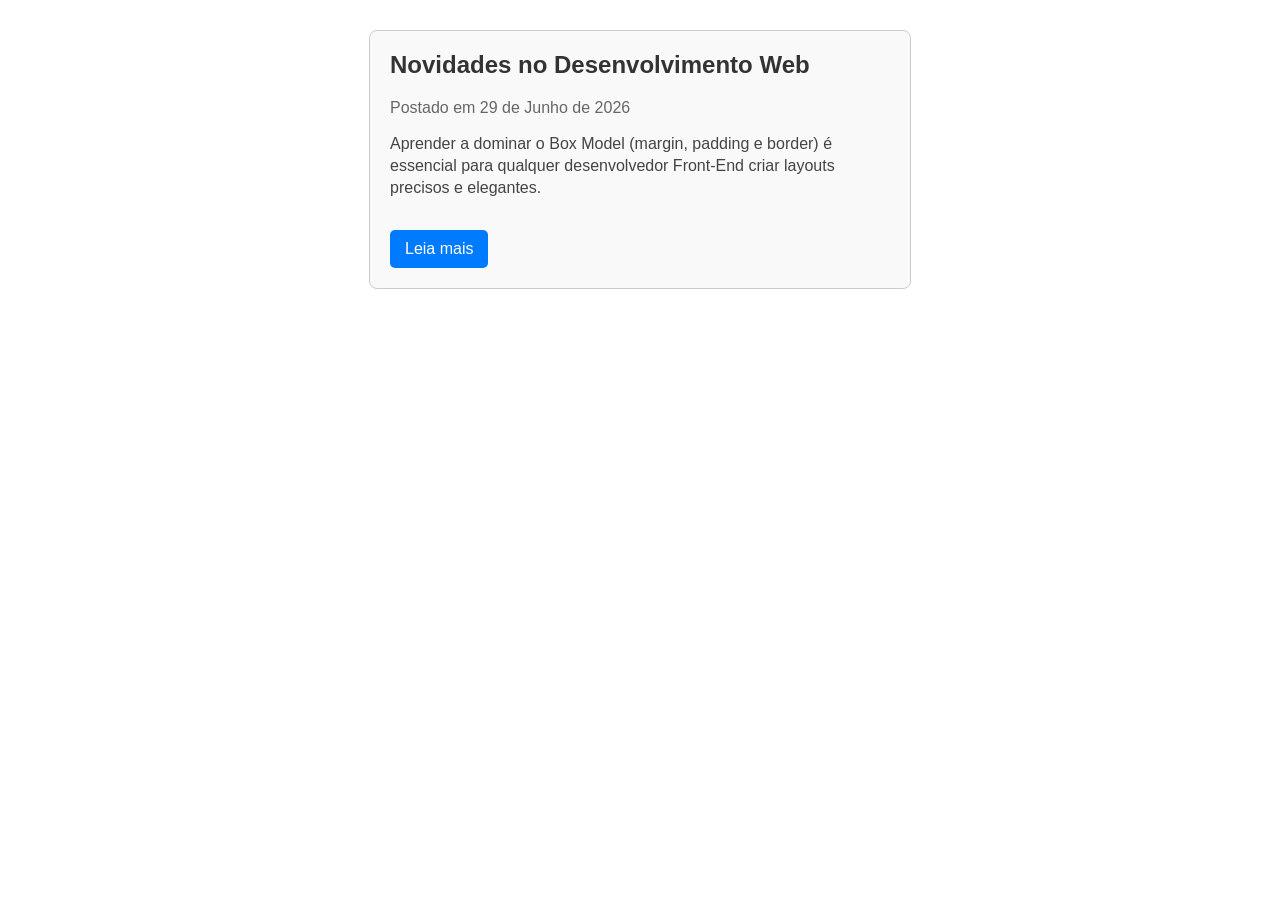
<file: ex01/index.html>
<!DOCTYPE html>
<html lang="pt-BR">
<head>
    <meta charset="UTF-8">
    <title>Exercício 1</title>
    <link rel="stylesheet" href="style.css">
</head>
<body>
    <!-- CARD DE NOTÍCIA -->
    <div class="card-noticia">
        <h2>Novidades no Desenvolvimento Web</h2>
        <p class="metadados">Postado em 29 de Junho de 2026</p>
        <p class="conteudo">
            Aprender a dominar o Box Model (margin, padding e border) é essencial para qualquer desenvolvedor Front-End criar layouts precisos e elegantes.
        </p>
        <a href="#" class="botao">Leia mais</a>
    </div>
</body>
</html>
</file>
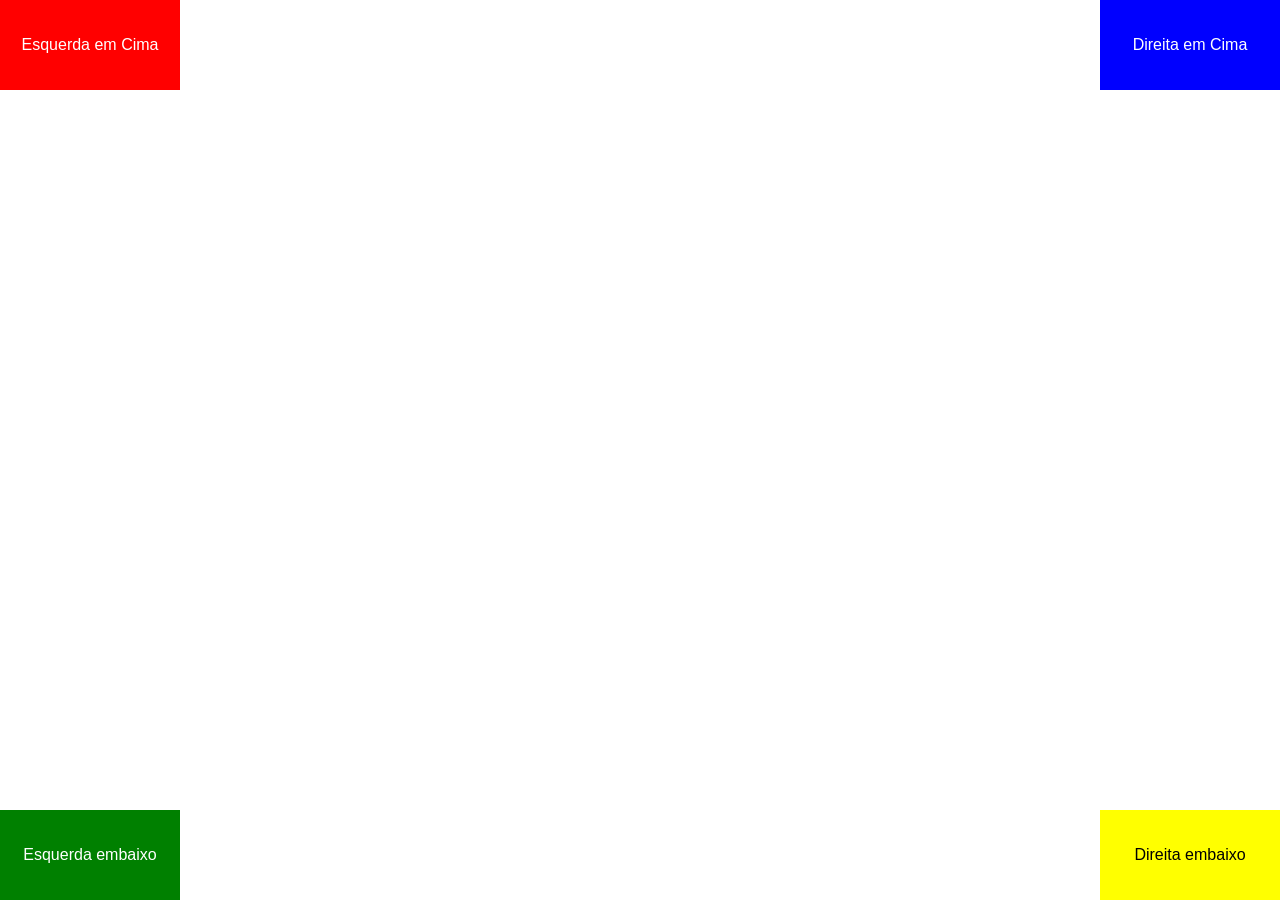
<file: ex03/index.html>
<!DOCTYPE html>
<html lang="pt-BR">
<head>
    <meta charset="UTF-8">
    <title>Exercício 3</title>
    <link rel="stylesheet" href="style.css">
</head>
<body>
    <!-- CANTO SUPERIOR ESQUERDO -->
    <div class="esqcima">
        <p>Esquerda em Cima</p>
    </div>

    <!-- CANTO SUPERIOR DIREITO -->
    <div class="dircima">
        <p>Direita em Cima</p>
    </div>

    <!-- CANTO INFERIOR ESQUERDO -->
    <div class="esqbaixo">
        <p>Esquerda embaixo</p>
    </div>

    <!-- CANTO INFERIOR DIREITO -->
    <div class="dirbaixo">
        <p>Direita embaixo</p>
    </div>
</body>
</html>
</file>
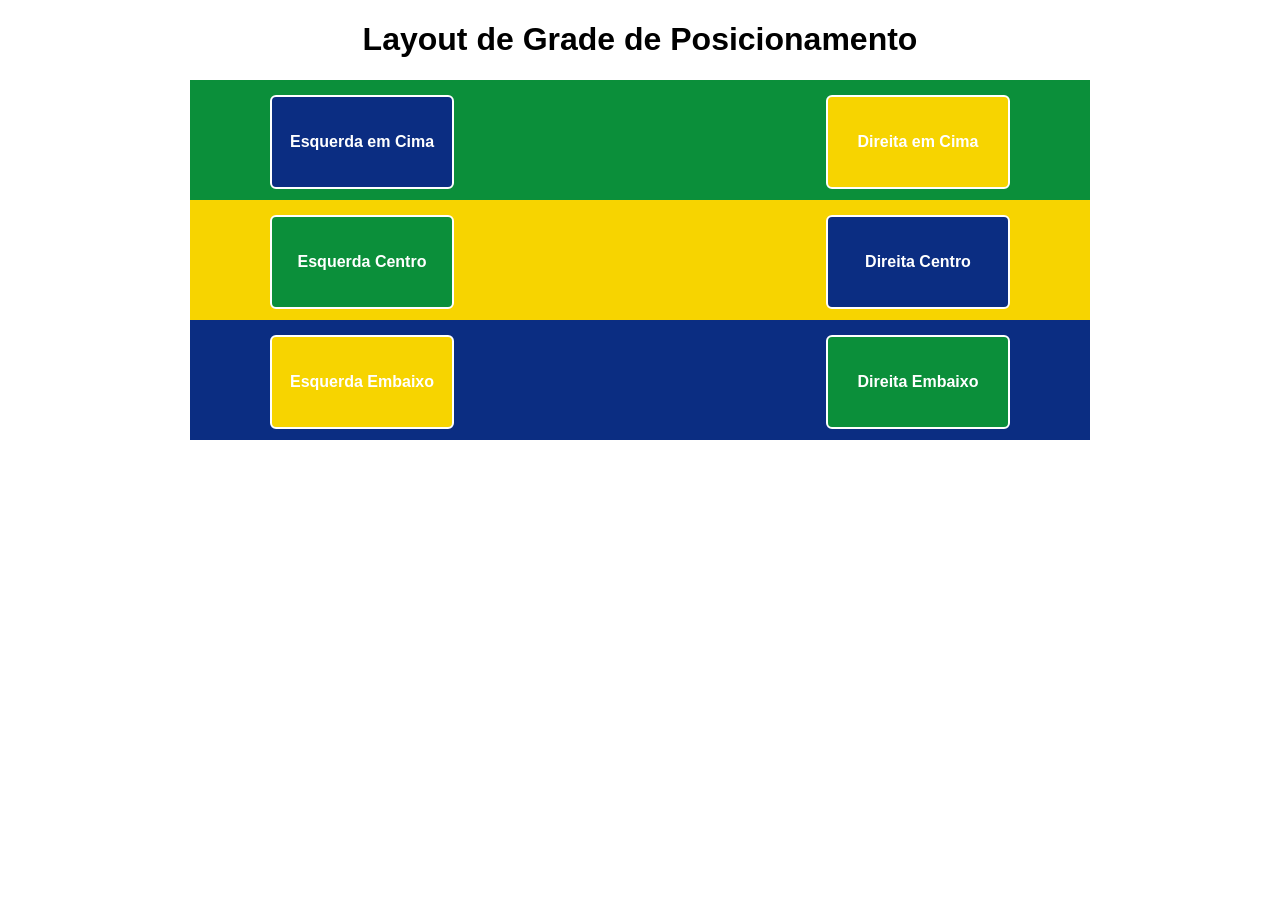
<file: ex04/index.html>
<!DOCTYPE html>
<html lang="pt-BR">
<head>
    <meta charset="UTF-8">
    <title>Exercício 4</title>
    <link rel="stylesheet" href="style.css">
</head>
<body>
    <h1>Layout de Grade de Posicionamento</h1>
    <!-- PRIMEIRA LINHA -->
    <div class="linha verde">
        <div class="bloco azul">
            Esquerda em Cima
        </div>

        <div class="bloco amarelo">
            Direita em Cima
        </div>
    </div>

    <!-- SEGUNDA LINHA -->
    <div class="linha amarelo">
        <div class="bloco verde">
            Esquerda Centro
        </div>

        <div class="bloco azul">
            Direita Centro
        </div>
    </div>

    <!-- TERCEIRA LINHA -->
    <div class="linha azul">
        <div class="bloco amarelo">
            Esquerda Embaixo
        </div>

        <div class="bloco verde">
            Direita Embaixo
        </div>
    </div>
</body>
</html>
</file>
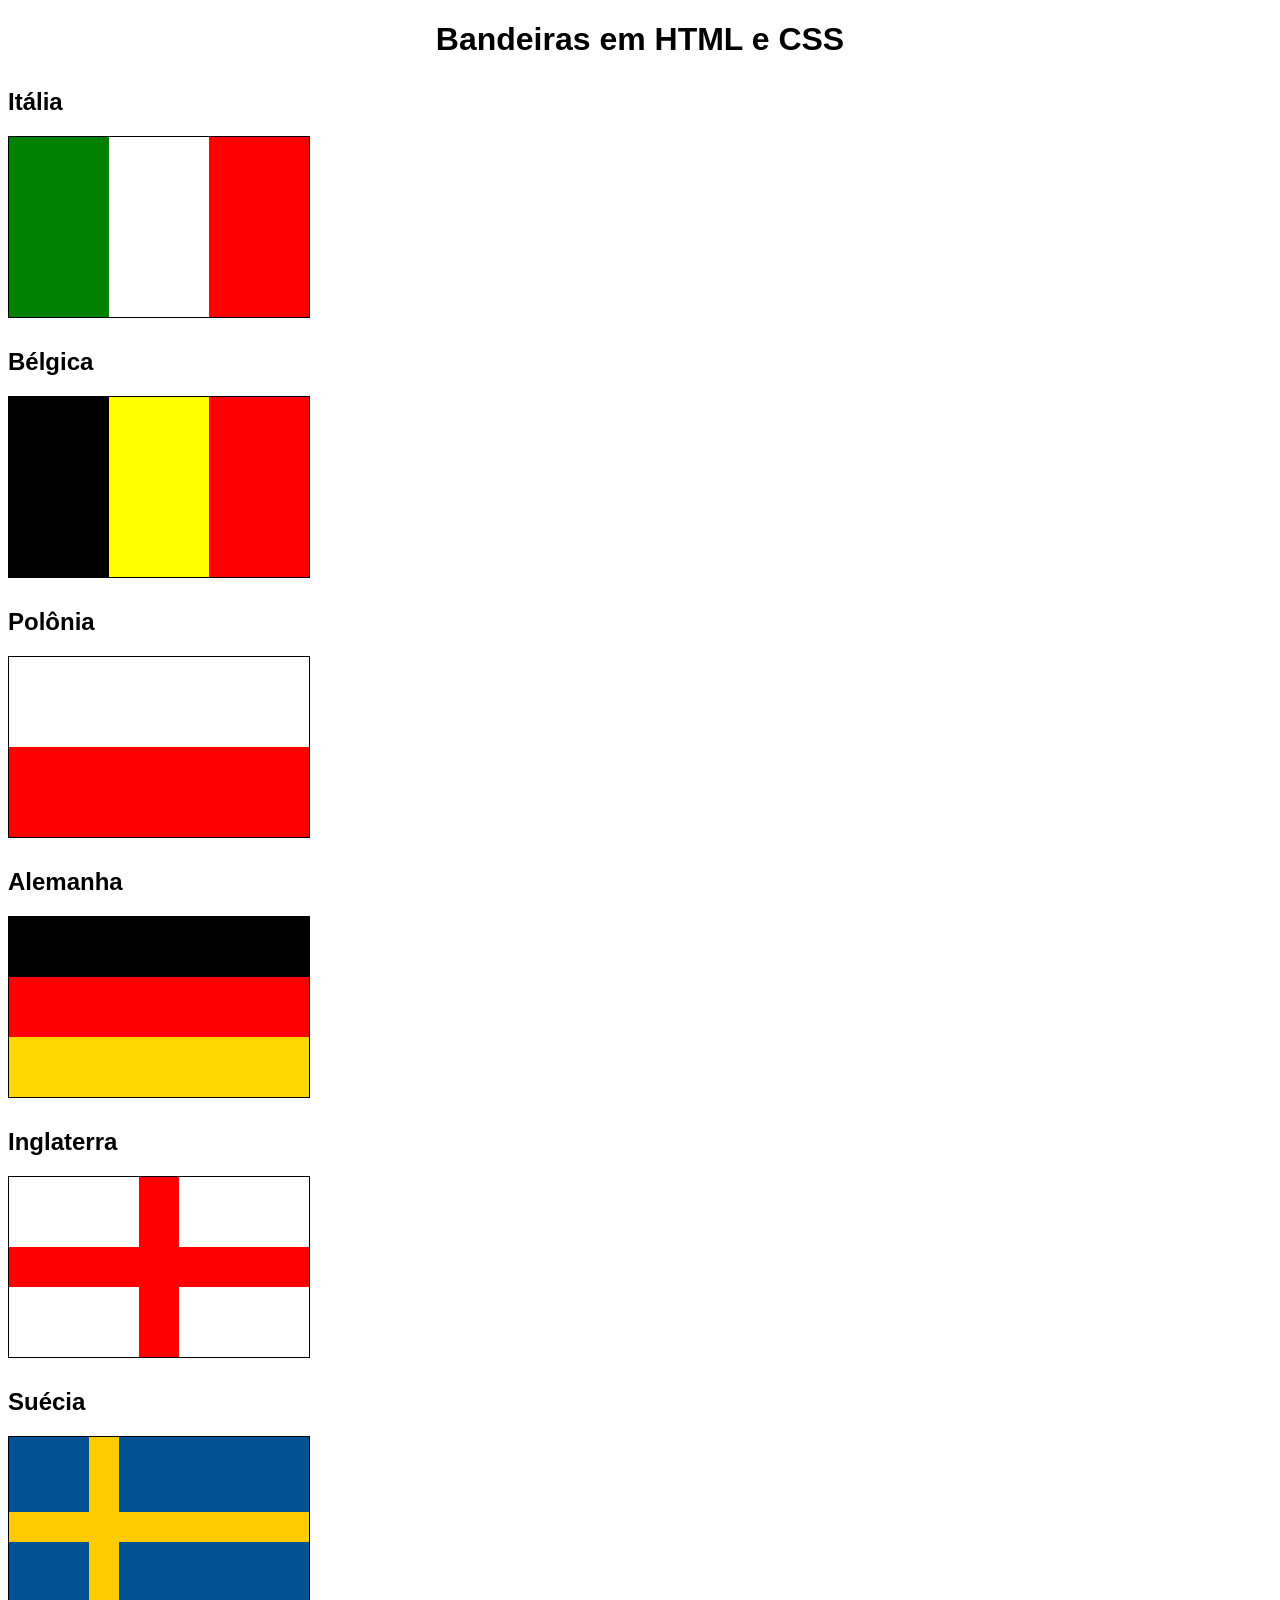
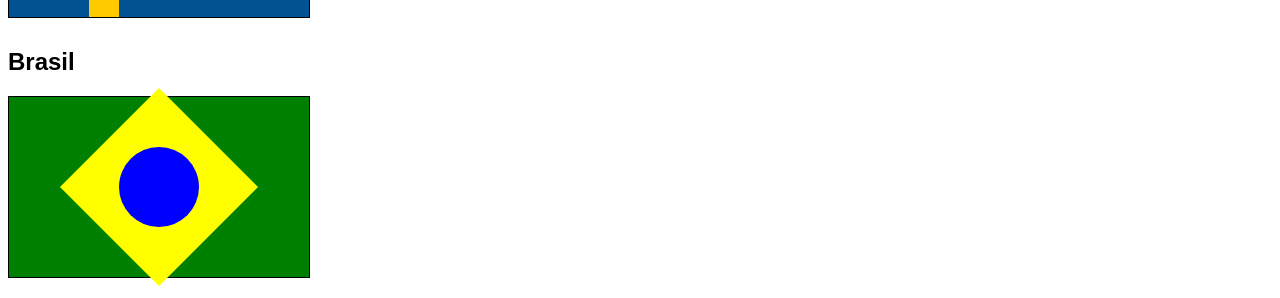
<file: ex05/index.html>
<!DOCTYPE html>
<html lang="pt-BR">
<head>
    <meta charset="UTF-8">
    <title>Exercício 5</title>
    <link rel="stylesheet" href="style.css">
</head>
<body>
    <h1>Bandeiras em HTML e CSS</h1>
    <!-- ITÁLIA -->
    <h2>Itália</h2>
    <div class="bandeira italia">
        <div class="verde"></div>
        <div class="branco"></div>
        <div class="vermelho"></div>
    </div>

    <!-- BÉLGICA -->
    <h2>Bélgica</h2>
    <div class="bandeira belgica">
        <div class="preto"></div>
        <div class="amarelo"></div>
        <div class="vermelho"></div>
    </div>

    <!-- POLÔNIA -->
    <h2>Polônia</h2>
    <div class="bandeira polonia">
        <div class="branco"></div>
        <div class="vermelho"></div>
    </div>

    <!-- ALEMANHA -->
    <h2>Alemanha</h2>
    <div class="bandeira alemanha">
        <div class="preto"></div>
        <div class="vermelho"></div>
        <div class="amarelo"></div>
    </div>

    <!-- INGLATERRA -->
    <h2>Inglaterra</h2>
    <div class="bandeira inglaterra">
        <div class="faixa-vertical"></div>
        <div class="faixa-horizontal"></div>
    </div>

    <!-- SUÉCIA -->
    <h2>Suécia</h2>
    <div class="bandeira suecia">
        <div class="faixa-vertical"></div>
        <div class="faixa-horizontal"></div>
    </div>

    <!-- BRASIL -->
    <h2>Brasil</h2>
    <div class="bandeira brasil">
        <div class="losango"></div>
        <div class="circulo"></div>
    </div>
</body>
</html>
</file>
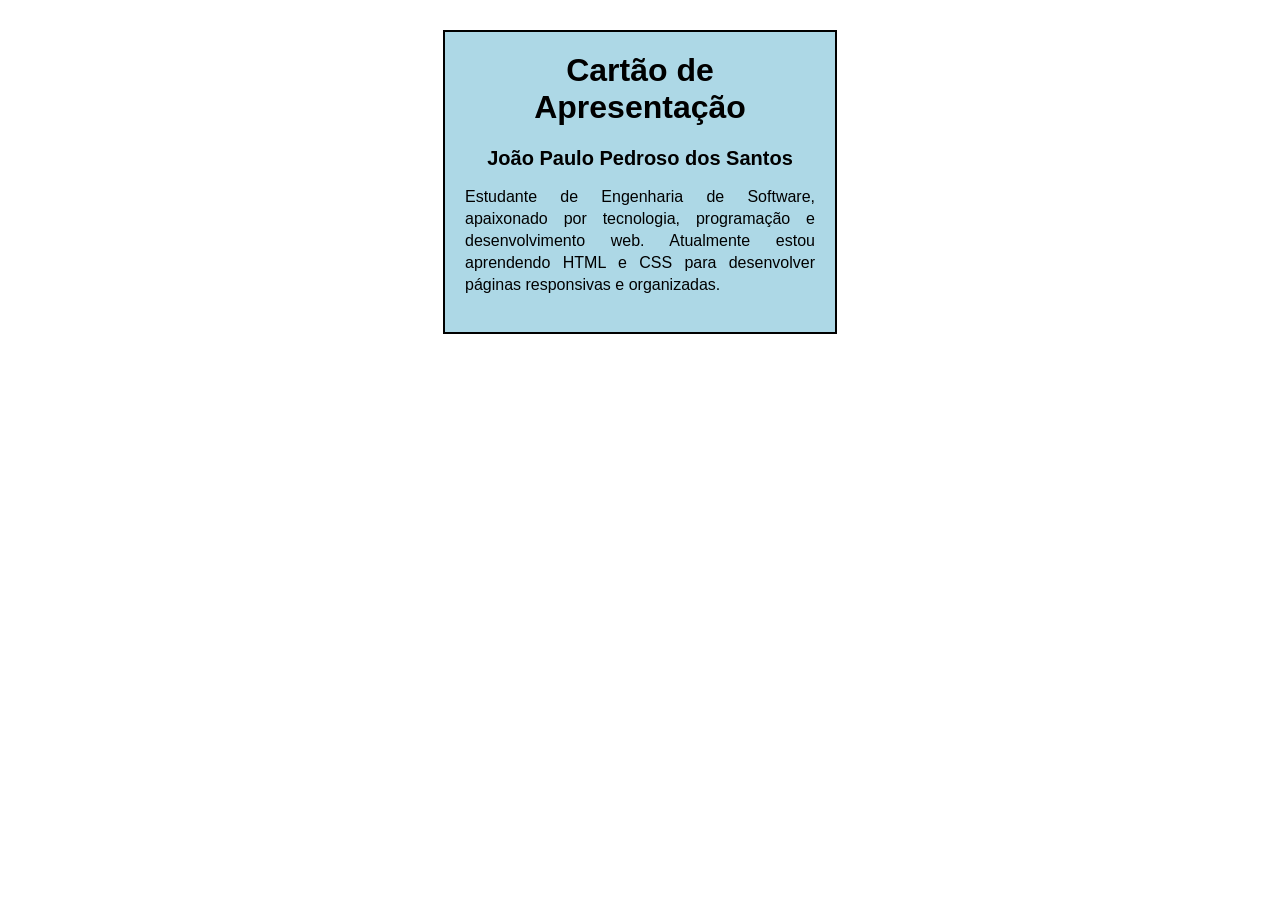
<file: ex06/index.html>
<!DOCTYPE html>
<html lang="pt-BR">
<head>
    <meta charset="UTF-8">
    <title>Exercício 6</title>
    <link rel="stylesheet" href="style.css">
</head>
<body>
    <!-- CARTÃO DE APRESENTAÇÃO -->
    <div class="cartao">
        <h1>Cartão de Apresentação</h1>
        <p class="nome">João Paulo Pedroso dos Santos</p>
        <p class="descricao">
            Estudante de Engenharia de Software, apaixonado por tecnologia,
            programação e desenvolvimento web. Atualmente estou aprendendo
            HTML e CSS para desenvolver páginas responsivas e organizadas.
        </p>
    </div>
</body>
</html>
</file>
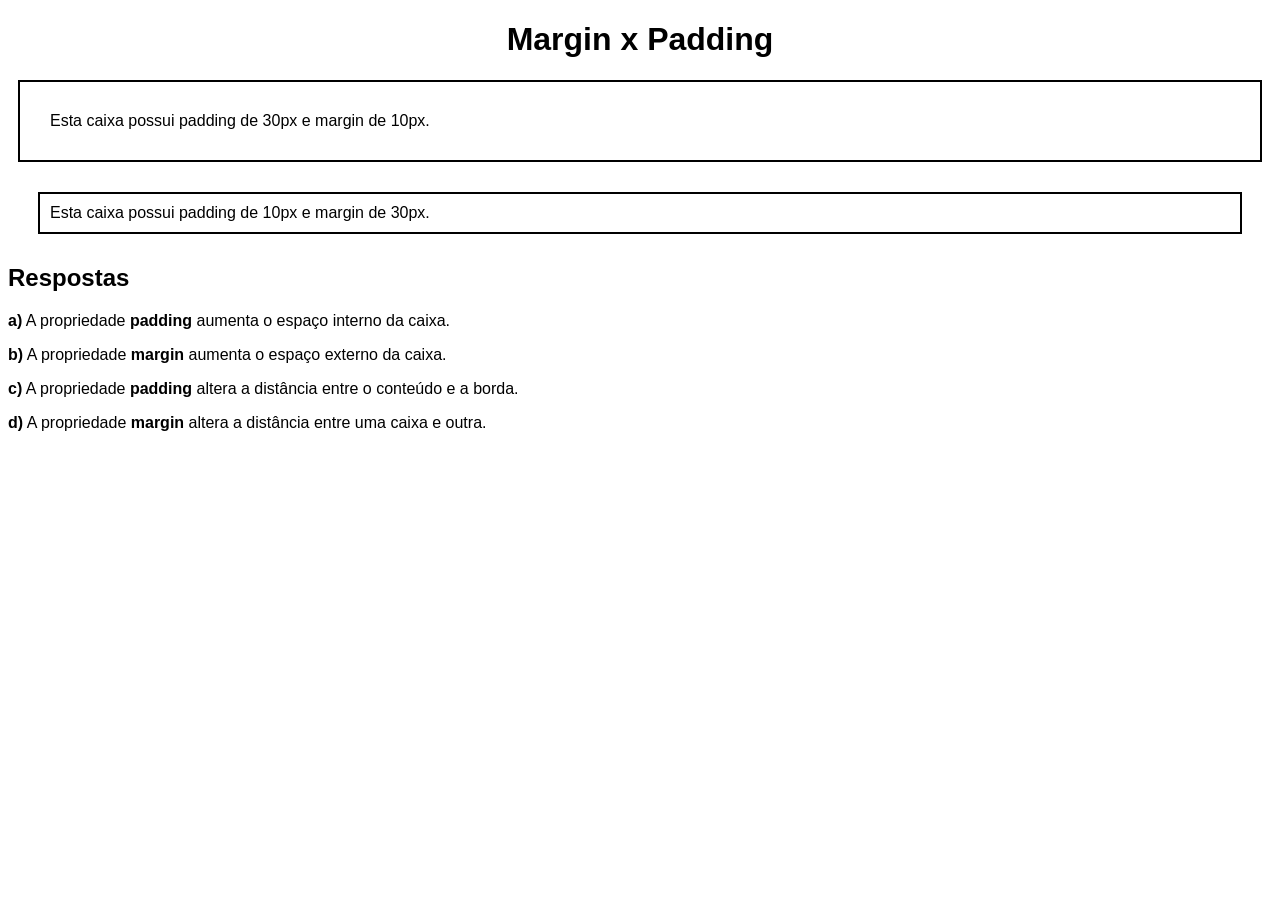
<file: ex07/index.html>
<!DOCTYPE html>
<html lang="pt-BR">
<head>
    <meta charset="UTF-8">
    <title>Exercício 7</title>
    <link rel="stylesheet" href="style.css">
</head>
<body>
    <h1>Margin x Padding</h1>
    <!-- PRIMEIRA CAIXA -->
    <div class="caixa1">
        Esta caixa possui padding de 30px e margin de 10px.
    </div>

    <!-- SEGUNDA CAIXA -->
    <div class="caixa2">
        Esta caixa possui padding de 10px e margin de 30px.
    </div>

    <!-- RESPOSTAS -->
    <h2>Respostas</h2>
    <p><strong>a)</strong> A propriedade <strong>padding</strong> aumenta o espaço interno da caixa.</p>
    <p><strong>b)</strong> A propriedade <strong>margin</strong> aumenta o espaço externo da caixa.</p>
    <p><strong>c)</strong> A propriedade <strong>padding</strong> altera a distância entre o conteúdo e a borda.</p>
    <p><strong>d)</strong> A propriedade <strong>margin</strong> altera a distância entre uma caixa e outra.</p>
</body>
</html>
</file>
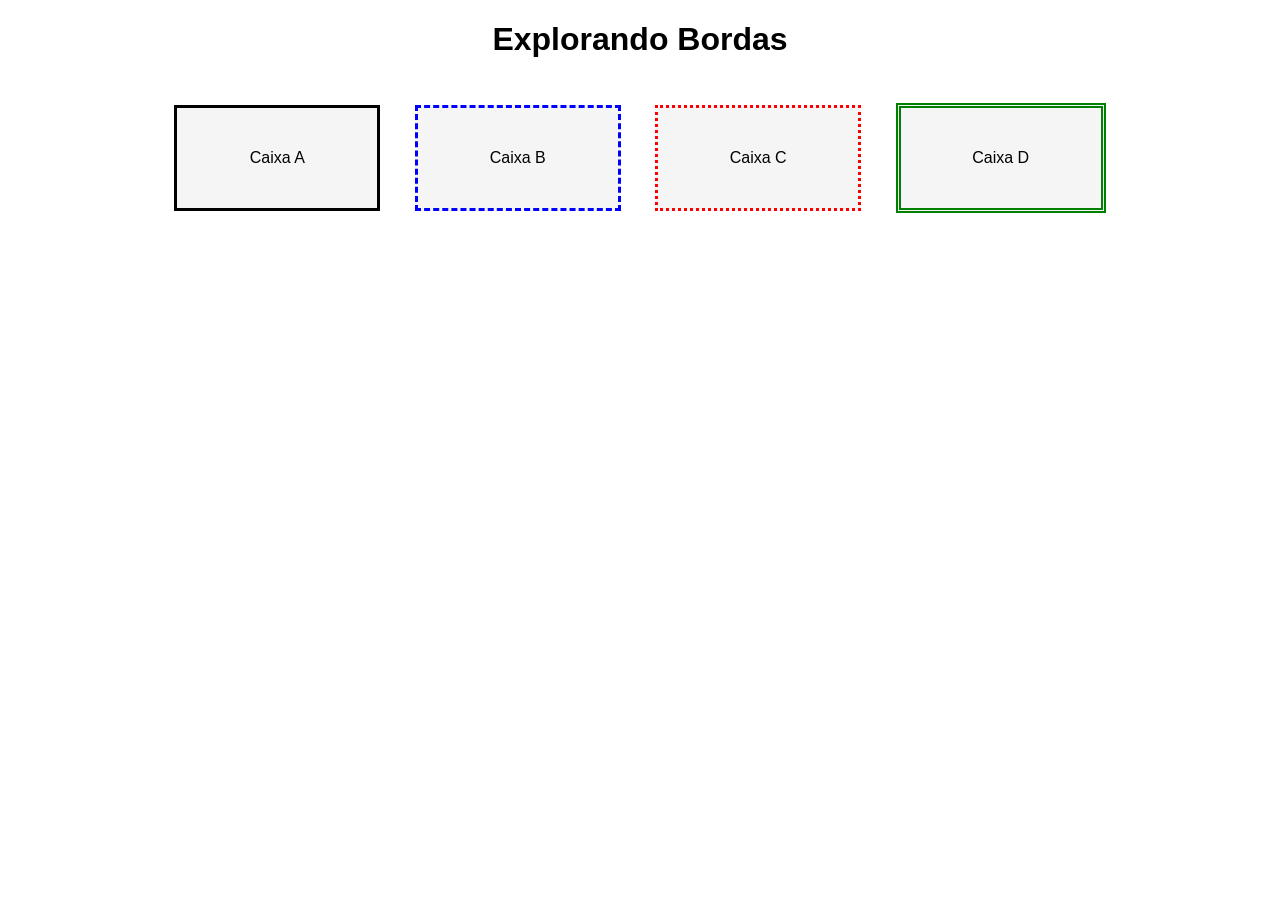
<file: ex08/index.html>
<!DOCTYPE html>
<html lang="pt-BR">
<head>
    <meta charset="UTF-8">
    <title>Exercício 8</title>
    <link rel="stylesheet" href="style.css">
</head>
<body>
    <h1>Explorando Bordas</h1>
    <!-- CAIXA A -->
    <div class="caixa solid">
        Caixa A
    </div>

    <!-- CAIXA B -->
    <div class="caixa dashed">
        Caixa B
    </div>

    <!-- CAIXA C -->
    <div class="caixa dotted">
        Caixa C
    </div>

    <!-- CAIXA D -->
    <div class="caixa double">
        Caixa D
    </div>
</body>
</html>
</file>
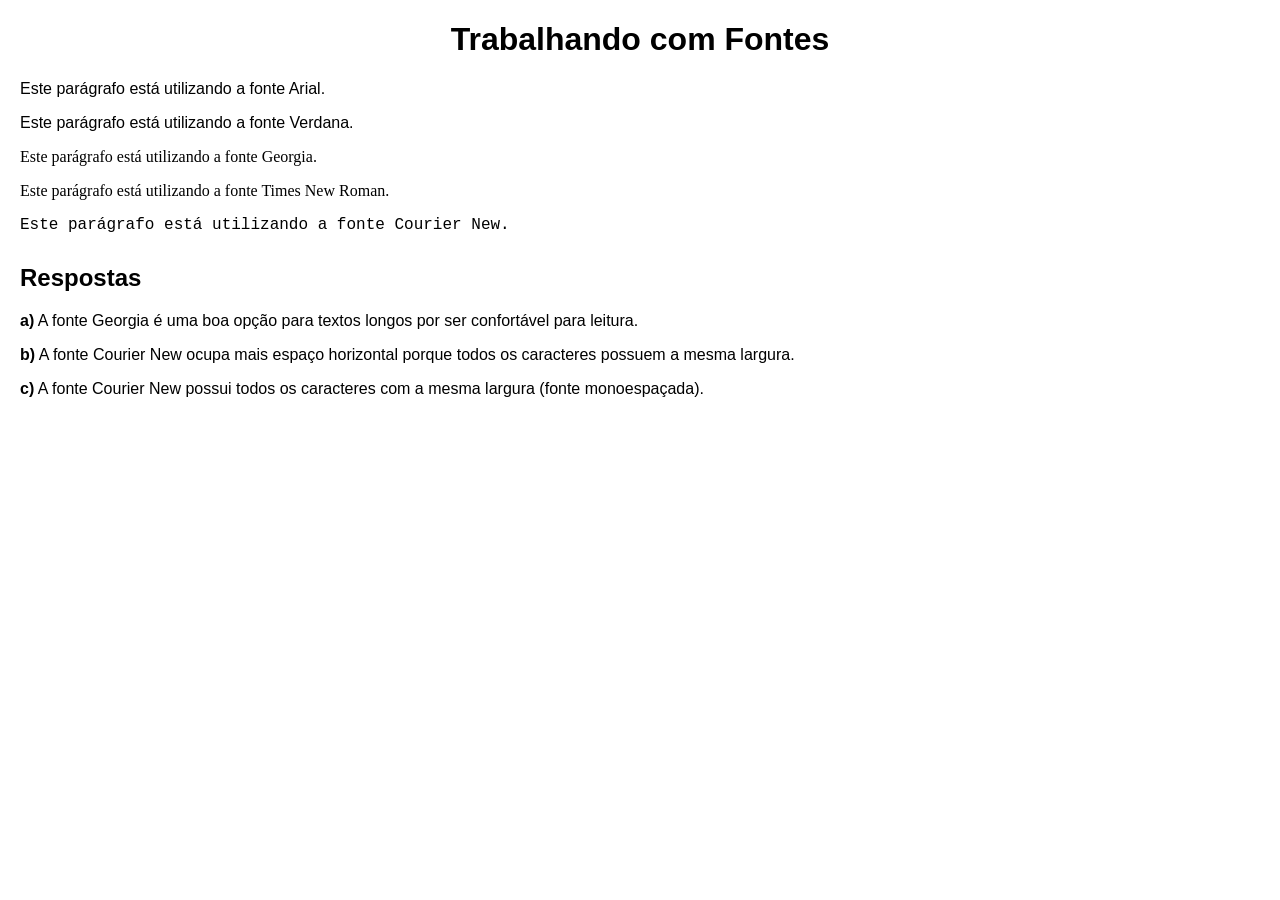
<file: ex09/index.html>
<!DOCTYPE html>
<html lang="pt-BR">
<head>
    <meta charset="UTF-8">
    <title>Exercício 9</title>
    <link rel="stylesheet" href="style.css">
</head>
<body>
    <h1>Trabalhando com Fontes</h1>
    <!-- ARIAL -->
    <p class="arial">
        Este parágrafo está utilizando a fonte Arial.
    </p>

    <!-- VERDANA -->
    <p class="verdana">
        Este parágrafo está utilizando a fonte Verdana.
    </p>

    <!-- GEORGIA -->
    <p class="georgia">
        Este parágrafo está utilizando a fonte Georgia.
    </p>

    <!-- TIMES NEW ROMAN -->
    <p class="times">
        Este parágrafo está utilizando a fonte Times New Roman.
    </p>

    <!-- COURIER NEW -->
    <p class="courier">
        Este parágrafo está utilizando a fonte Courier New.
    </p>

    <h2>Respostas</h2>
    <p><strong>a)</strong> A fonte Georgia é uma boa opção para textos longos por ser confortável para leitura.</p>
    <p><strong>b)</strong> A fonte Courier New ocupa mais espaço horizontal porque todos os caracteres possuem a mesma largura.</p>
    <p><strong>c)</strong> A fonte Courier New possui todos os caracteres com a mesma largura (fonte monoespaçada).</p>
</body>
</html>
</file>
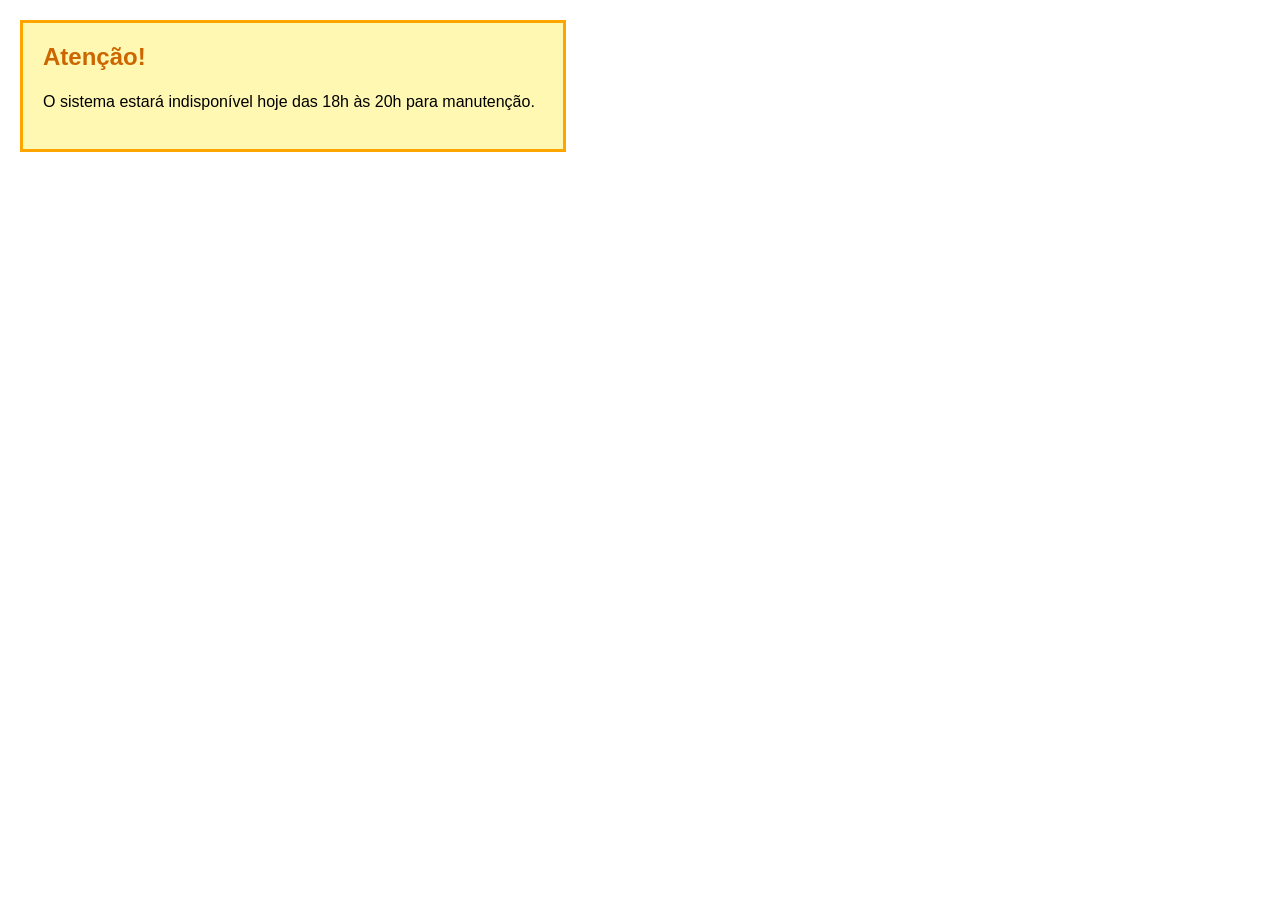
<file: ex10/index.html>
<!DOCTYPE html>
<html lang="pt-BR">
<head>
    <meta charset="UTF-8">
    <title>Exercício 10</title>
    <link rel="stylesheet" href="style.css">
</head>
<body>
    <!-- CAIXA DE AVISO -->
    <div class="aviso">
        <h2>Atenção!</h2>
            <p>
                O sistema estará indisponível hoje das 18h às 20h para manutenção.
            </p>
    </div>
</body>
</html>
</file>
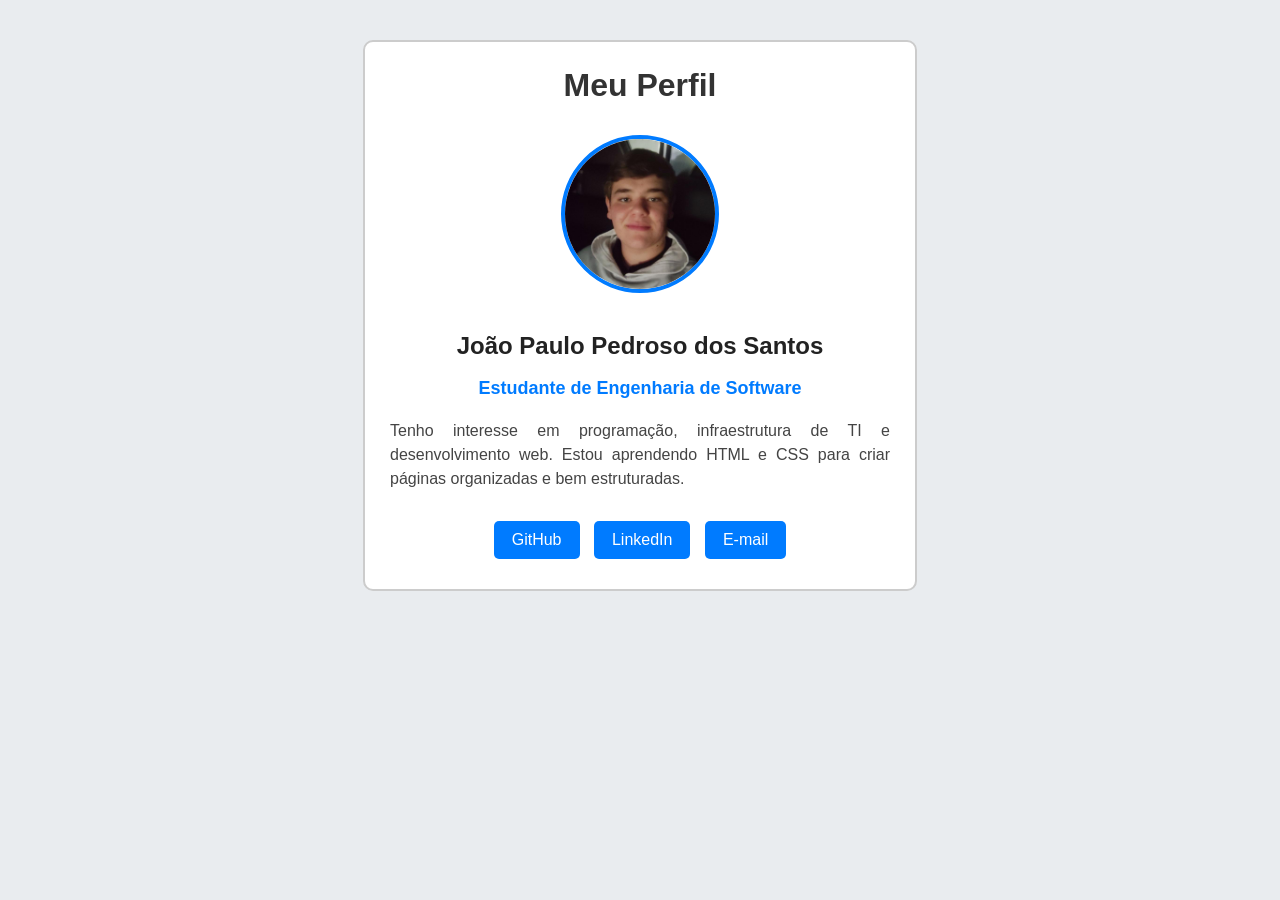
<file: ex11/index.html>
<!DOCTYPE html>
<html lang="pt-BR">
<head>
    <meta charset="UTF-8">
    <title>Exercício 11</title>
    <link rel="stylesheet" href="style.css">
</head>
<body>
    <!-- PERFIL -->
    <div class="perfil">
        <h1>Meu Perfil</h1>
        <img src="img/perfil.jpg" alt="Foto de Perfil">
        
        <h2>João Paulo Pedroso dos Santos</h2>
        <p class="profissao">
            Estudante de Engenharia de Software
        </p>

        <p class="biografia">
            Tenho interesse em programação, infraestrutura de TI e desenvolvimento web.
            Estou aprendendo HTML e CSS para criar páginas organizadas e bem estruturadas.
        </p>

        <div class="contato">
            <a href="https://github.com/jpps-dev">GitHub</a>
            <a href="https://www.linkedin.com/in/jo%C3%A3o-paulo-pedroso-dos-santos-a5ab89341/">LinkedIn</a>
            <a href="mailto:joao.pedroso.ifpr@gmail.com">E-mail</a>
        </div>
    </div>
</body>
</html>
</file>
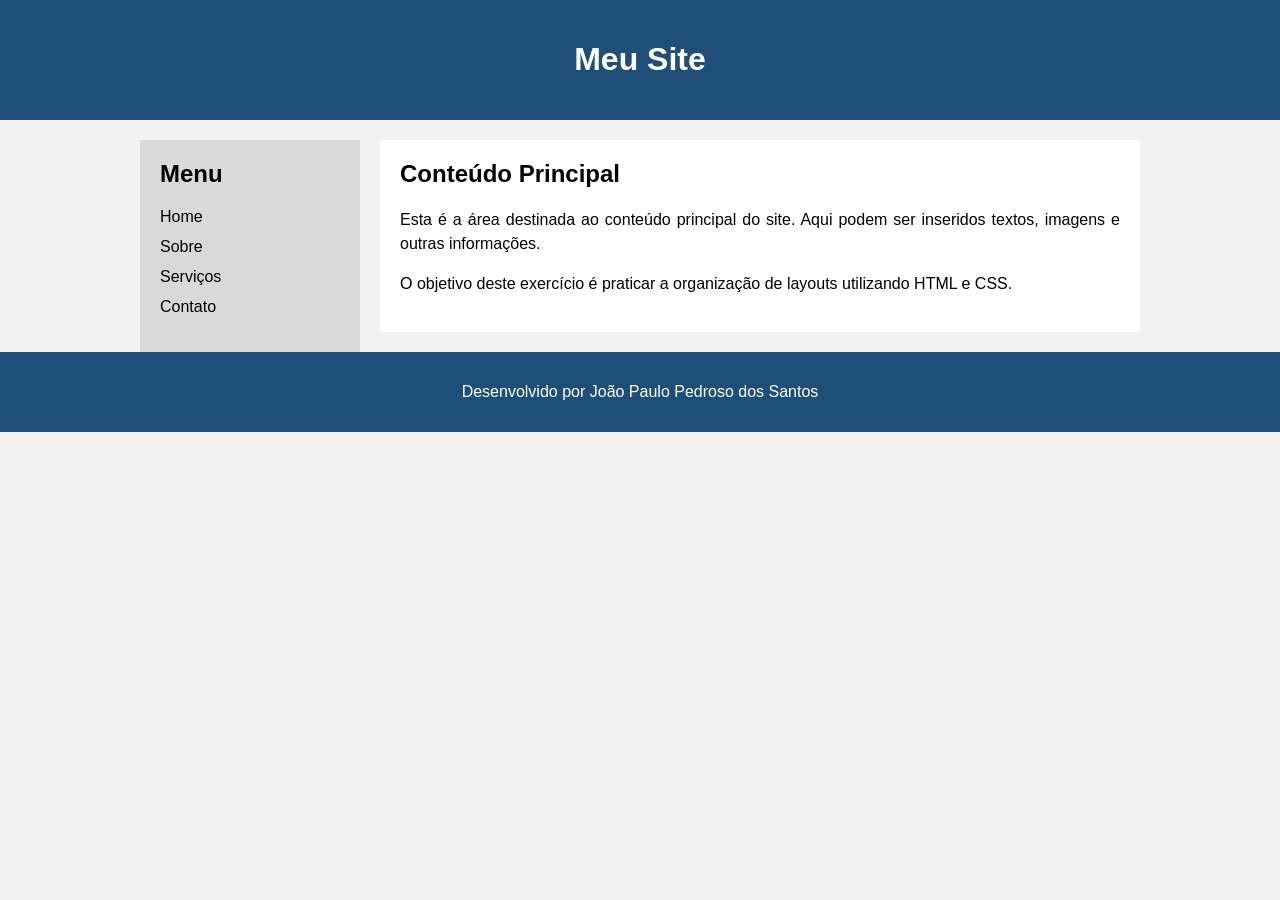
<file: ex12/index.html>
<!DOCTYPE html>
<html lang="pt-BR">
<head>
    <meta charset="UTF-8">
    <title>Exercício 12</title>
    <link rel="stylesheet" href="style.css">
</head>
<body>
    <!-- TOPO -->
    <header class="topo">
        <h1>Meu Site</h1>
    </header>

    <!-- CONTEÚDO PRINCIPAL -->
    <div class="container">

        <!-- MENU LATERAL -->
        <nav class="menu">
            <h2>Menu</h2>
            <ul>
                <li><a href="#">Home</a></li>
                <li><a href="#">Sobre</a></li>
                <li><a href="#">Serviços</a></li>
                <li><a href="#">Contato</a></li>
            </ul>
        </nav>

        <!-- CONTEÚDO -->
        <main class="conteudo">
            <h2>Conteúdo Principal</h2>
            <p>
                Esta é a área destinada ao conteúdo principal do site.
                Aqui podem ser inseridos textos, imagens e outras informações.
            </p>
            <p>
                O objetivo deste exercício é praticar a organização de layouts
                utilizando HTML e CSS.
            </p>
        </main>
    </div>

    <!-- RODAPÉ -->
    <footer class="rodape">
        <p>Desenvolvido por João Paulo Pedroso dos Santos</p>
    </footer>
</body>
</html>
</file>
<file: ex01/style.css>
/* CONFIGURAÇÕES DA PÁGINA */
body{
    background-color:white;
    font-family:Arial, Helvetica, sans-serif;
}

/* CARD */
.card-noticia{
    width:500px;
    background-color:#f9f9f9;
    border:1px solid #ccc;
    border-radius:8px;
    padding:20px;
    margin:30px auto;
}

/* TÍTULO */
.card-noticia h2{
    color:#333333;
    margin-top:0;
}

/* METADADOS */
.metadados{
    color:#666666;
    margin-bottom:15px;
}

/* CONTEÚDO */
.conteudo{
    color:#444444;
    line-height:22px;
}

/* BOTÃO */
.botao{
    display:inline-block;
    background-color:#007bff;
    color:white;
    text-decoration:none;
    padding:10px 15px;
    margin-top:15px;
    border-radius:5px;
}

/* HOVER DO BOTÃO */
.botao:hover{
    background-color:#0056b3;
}
</file>
<file: ex03/style.css>
/* CONFIGURAÇÕES DA PÁGINA */
body{
    margin:0;
    font-family:Arial, Helvetica, sans-serif;
}

/* CONFIGURAÇÃO GERAL DAS CAIXAS */
div{
    width:180px;
    height:90px;
    position:absolute;
    text-align:center;
    line-height:90px;
    color:white;
}

/* CANTO SUPERIOR ESQUERDO */
.esqcima{
    background-color:red;
    top:0;
    left:0;
}

/* CANTO SUPERIOR DIREITO */
.dircima{
    background-color:blue;
    top:0;
    right:0;
}

/* CANTO INFERIOR ESQUERDO */
.esqbaixo{
    background-color:green;
    bottom:0;
    left:0;
}

/* CANTO INFERIOR DIREITO */
.dirbaixo{
    background-color:yellow;
    color:black;
    bottom:0;
    right:0;
}

/* TEXTO */
p{
    margin:0;
}
</file>
<file: ex04/style.css>
/* CONFIGURAÇÕES DA PÁGINA */
body{
    font-family:Arial, Helvetica, sans-serif;
    background-color:white;
}

h1{
    text-align:center;
}

/* LINHAS */
.linha{
    width:900px;
    height:120px;
    margin:0 auto;
    position:relative;
}

/* CORES DAS LINHAS */
.verde{
    background-color:#0b8f3a;
}

.amarelo{
    background-color:#f7d400;
}

.azul{
    background-color:#0b2d82;
}

/* BLOCOS */
.bloco{
    width:180px;
    height:90px;
    border:2px solid white;
    border-radius:6px;
    text-align:center;
    line-height:90px;
    font-weight:bold;
    position:absolute;
}

/* POSIÇÃO DOS BLOCOS DA ESQUERDA */
.linha .bloco:first-child{
    left:80px;
    top:15px;
}

/* POSIÇÃO DOS BLOCOS DA DIREITA */
.linha .bloco:last-child{
    right:80px;
    top:15px;
}

/* CORES DOS BLOCOS */
.bloco.verde{
    background-color:#0b8f3a;
    color:white;
}

.bloco.amarelo{
    background-color:#f7d400;
    color:white;
}

.bloco.azul{
    background-color:#0b2d82;
    color:white;
}
</file>
<file: ex05/style.css>
/* CONFIGURAÇÕES DA PÁGINA */
body{
    font-family:Arial, Helvetica, sans-serif;
}

h1{
    text-align:center;
}

h2{
    margin-top:30px;
}

/* CONFIGURAÇÃO GERAL DAS BANDEIRAS */
.bandeira{
    width:300px;
    height:180px;
    border:1px solid black;
    margin-bottom:20px;
}

/* ITÁLIA */
.italia div{
    width:33.33%;
    height:100%;
    float:left;
}

.italia .verde{
    background:green;
}

.italia .branco{
    background:white;
}

.italia .vermelho{
    background:red;
}

/* BÉLGICA */
.belgica div{
    width:33.33%;
    height:100%;
    float:left;
}

.belgica .preto{
    background:black;
}

.belgica .amarelo{
    background:yellow;
}

.belgica .vermelho{
    background:red;
}

/* POLÔNIA */
.polonia .branco{
    height:90px;
    background:white;
}

.polonia .vermelho{
    height:90px;
    background:red;
}

/* ALEMANHA */
.alemanha .preto{
    height:60px;
    background:black;
}

.alemanha .vermelho{
    height:60px;
    background:red;
}

.alemanha .amarelo{
    height:60px;
    background:gold;
}

/* INGLATERRA */
.inglaterra{
    background:white;
    position:relative;
}

.inglaterra .faixa-vertical{
    width:40px;
    height:100%;
    background:red;
    position:absolute;
    left:130px;
}

.inglaterra .faixa-horizontal{
    width:100%;
    height:40px;
    background:red;
    position:absolute;
    top:70px;
}

/* SUÉCIA */
.suecia{
    background:#005293;
    position:relative;
}

.suecia .faixa-vertical{
    width:30px;
    height:100%;
    background:#FECB00;
    position:absolute;
    left:80px;
}

.suecia .faixa-horizontal{
    width:100%;
    height:30px;
    background:#FECB00;
    position:absolute;
    top:75px;
}

/* BRASIL */
.brasil{
    background:green;
    position:relative;
}

.losango{
    width:140px;
    height:140px;
    background:yellow;
    position:absolute;
    top:20px;
    left:80px;
    transform:rotate(45deg);
}

.circulo{
    width:80px;
    height:80px;
    background:blue;
    border-radius:50%;
    position:absolute;
    top:50px;
    left:110px;
}
</file>
<file: ex06/style.css>
/* CONFIGURAÇÕES DA PÁGINA */
body{
    font-family:Arial, Helvetica, sans-serif;
    background-color:white;
}

/* CARTÃO */
.cartao{
    width:350px;
    background-color:lightblue;
    border:2px solid black;
    padding:20px;
    margin-top:30px;
    margin-left:auto;
    margin-right:auto;
}

/* TÍTULO */
.cartao h1{
    text-align:center;
    margin-top:0;
}

/* NOME */
.nome{
    font-weight:bold;
    font-size:20px;
    text-align:center;
    margin-bottom:15px;
}

/* DESCRIÇÃO */
.descricao{
    text-align:justify;
    line-height:22px;
}
</file>
<file: ex07/style.css>
/* CONFIGURAÇÕES DA PÁGINA */
body{
    font-family:Arial, Helvetica, sans-serif;
    background-color:white;
}

h1{
    text-align:center;
}

/* PRIMEIRA CAIXA */
.caixa1{
    border:2px solid black;
    padding:30px;
    margin:10px;
}

/* SEGUNDA CAIXA */
.caixa2{
    border:2px solid black;
    padding:10px;
    margin:30px;
}
</file>
<file: ex08/style.css>
/* CONFIGURAÇÕES DA PÁGINA */
body{
    font-family:Arial, Helvetica, sans-serif;
    background-color:white;
    text-align:center;
}

h1{
    margin-bottom:30px;
}

/* CONFIGURAÇÃO DAS CAIXAS */
.caixa{
    width:180px;
    height:80px;
    padding:10px;
    margin:15px;
    display:inline-block;
    text-align:center;
    line-height:80px;
    background-color:#f5f5f5;
}

/* BORDA SOLID */
.solid{
    border:3px solid black;
}

/* BORDA DASHED */
.dashed{
    border:3px dashed blue;
}

/* BORDA DOTTED */
.dotted{
    border:3px dotted red;
}

/* BORDA DOUBLE */
.double{
    border:5px double green;
}
</file>
<file: ex09/style.css>
/* CONFIGURAÇÕES DA PÁGINA */
body{
    font-family:Arial, Helvetica, sans-serif;
    background-color:white;
    margin:20px;
}

h1{
    text-align:center;
}

h2{
    margin-top:30px;
}

/* ARIAL */
.arial{
    font-family:Arial, Helvetica, sans-serif;
}

/* VERDANA */
.verdana{
    font-family:Verdana, Geneva, sans-serif;
}

/* GEORGIA */
.georgia{
    font-family:Georgia, serif;
}

/* TIMES NEW ROMAN */
.times{
    font-family:"Times New Roman", serif;
}

/* COURIER NEW */
.courier{
    font-family:"Courier New", monospace;
}
</file>
<file: ex10/style.css>
/* CONFIGURAÇÕES DA PÁGINA */
body{
    font-family:Verdana, Geneva, sans-serif;
    background-color:white;
    margin:20px;
}

/* CAIXA DE AVISO */
.aviso{
    width:500px;
    background-color:#fff8b3;
    border:3px solid orange;
    padding:20px;
    margin-top:20px;
}

/* TÍTULO */
.aviso h2{
    margin-top:0;
    color:#cc6600;
}

/* TEXTO */
.aviso p{
    line-height:22px;
}
</file>
<file: ex11/style.css>
/* CONFIGURAÇÕES DA PÁGINA */
body{
    font-family:Arial, Helvetica, sans-serif;
    background-color:#e9ecef;
    margin:0;
}

/* PERFIL */
.perfil{
    width:500px;
    background-color:white;
    border:2px solid #cccccc;
    border-radius:10px;
    padding:25px;
    margin:40px auto;
    text-align:center;
}

/* TÍTULO */
.perfil h1{
    margin-top:0;
    color:#333333;
}

/* FOTO */
.perfil img{
    width:150px;
    height:150px;
    border-radius:50%;
    border:4px solid #007bff;
    margin-top:10px;
    margin-bottom:15px;
}

/* NOME */
.perfil h2{
    margin-bottom:5px;
    color:#222222;
}

/* PROFISSÃO */
.profissao{
    font-size:18px;
    font-weight:bold;
    color:#007bff;
    margin-bottom:20px;
}

/* BIOGRAFIA */
.biografia{
    text-align:justify;
    line-height:24px;
    color:#444444;
}

/* CONTATO */
.contato{
    margin-top:25px;
}

/* LINKS */
.contato a{
    display:inline-block;
    text-decoration:none;
    background-color:#007bff;
    color:white;
    padding:10px 18px;
    margin:5px;
    border-radius:5px;
}

/* HOVER */
.contato a:hover{
    background-color:#0056b3;
}
</file>
<file: ex12/style.css>
/* CONFIGURAÇÕES DA PÁGINA */
body{
    margin:0;
    font-family:Arial, Helvetica, sans-serif;
    background-color:#f2f2f2;
}

/* TOPO */
.topo{
    background-color:#1f4e79;
    color:white;
    text-align:center;
    padding:20px;
}

/* CONTAINER */
.container{
    width:1000px;
    margin:20px auto;
}

/* MENU */
.menu{
    width:220px;
    background-color:#d9d9d9;
    float:left;
    padding:20px;
    box-sizing:border-box;
}

.menu h2{
    margin-top:0;
}

.menu ul{
    list-style:none;
    padding:0;
}

.menu li{
    margin-bottom:12px;
}

.menu a{
    text-decoration:none;
    color:#000000;
}

.menu a:hover{
    color:#1f4e79;
}

/* CONTEÚDO */
.conteudo{
    width:760px;
    background-color:white;
    float:right;
    padding:20px;
    box-sizing:border-box;
}

.conteudo h2{
    margin-top:0;
}

.conteudo p{
    text-align:justify;
    line-height:24px;
}

/* RODAPÉ */
.rodape{
    clear:both;
    background-color:#1f4e79;
    color:white;
    text-align:center;
    padding:15px;
}
</file>
